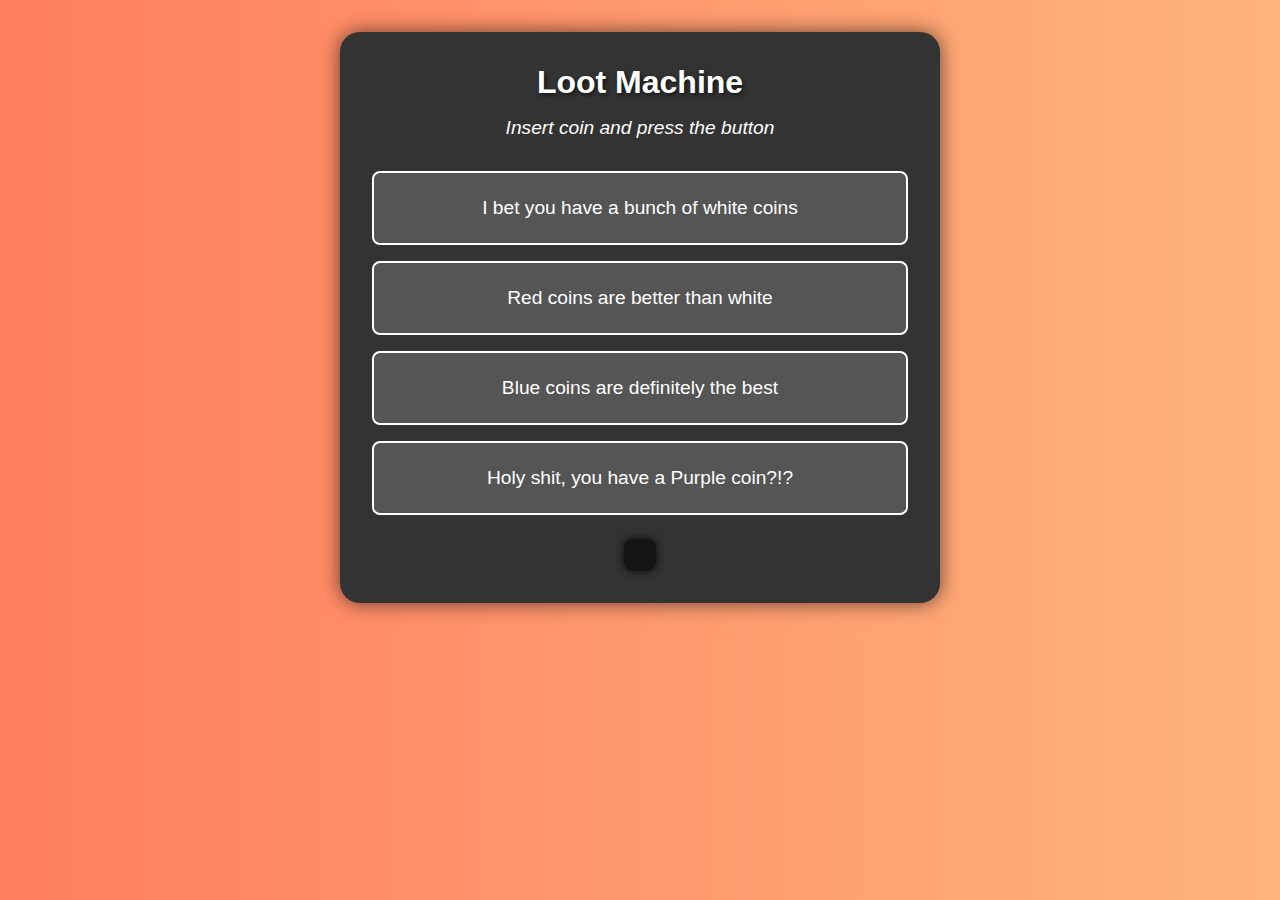
<file: index.html>
<!DOCTYPE html>
<html lang="en">
<head>
    <meta charset="UTF-8">
    <meta name="viewport" content="width=device-width, initial-scale=1.0">
    <title>It's all bad.  You're probably going to die.</title>
    <link rel="stylesheet" href="styles.css">
</head>
<body>
    <div id="machine">
        <h1>Loot Machine</h1>
        <p>Insert coin and press the button</p>
        <button onclick="pullGacha('common')">I bet you have a bunch of white coins</button>
        <button onclick="checkPasswordAndPullGacha(passwords.uncommon, 'uncommon')">Red coins are better than white</button>
        <button onclick="checkPasswordAndPullGacha(passwords.rare, 'rare')">Blue coins are definitely the best</button>
        <button onclick="checkPasswordAndPullGacha(passwords.special, 'special')">Holy shit, you have a Purple coin?!?</button>
        <div id="result"></div>
    </div>
    <script src="gacha.js"></script>
    <script src="passwords.js"></script>
</body>
</html>
</file>
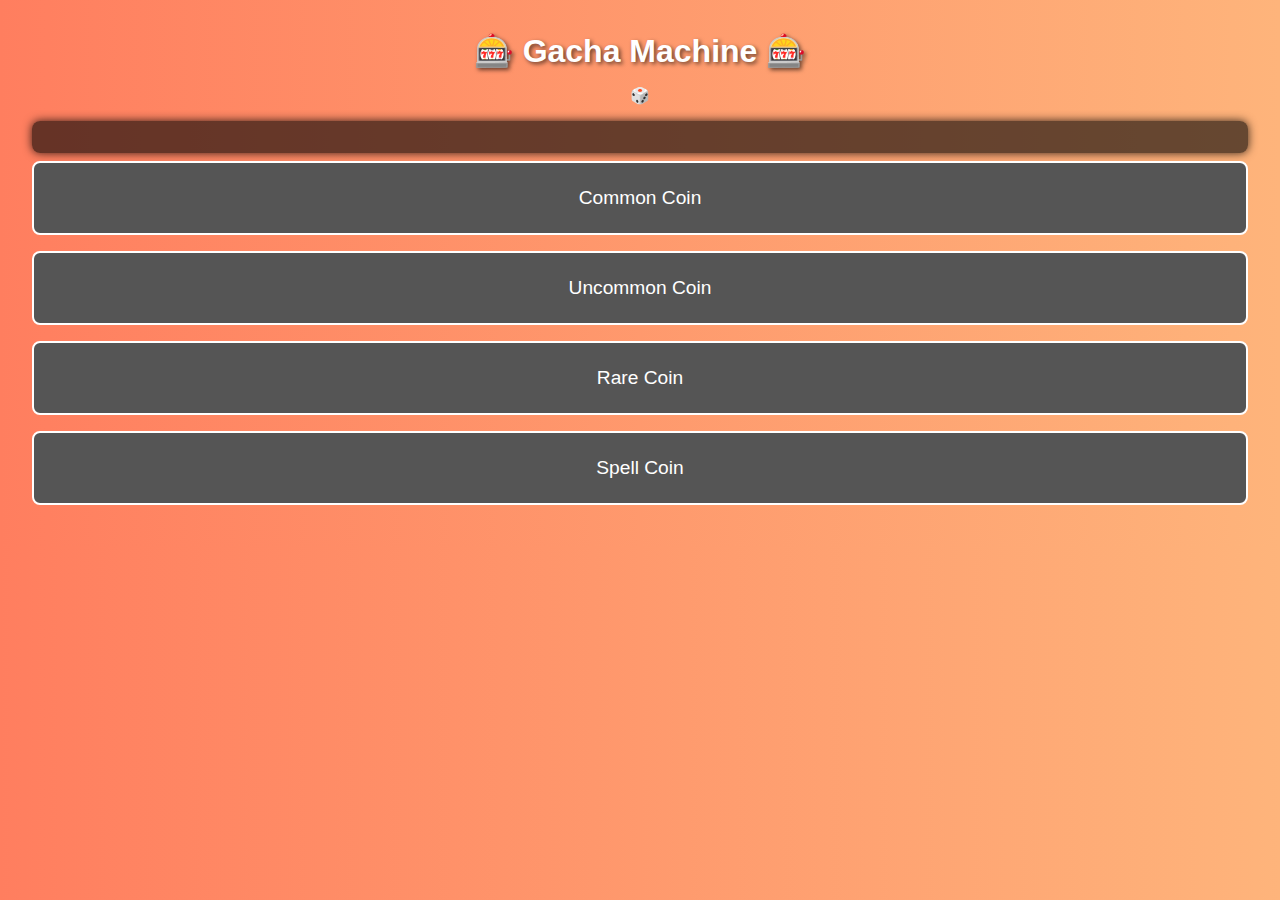
<file: main.html>
<!DOCTYPE html>
<html lang="en">
<head>
    <meta charset="UTF-8">
    <meta name="viewport" content="width=device-width, initial-scale=1.0">
    <title>Gacha Machine</title>
    <link rel="stylesheet" href="styles.css">
</head>
<body>
    <div class="container">
        <h1>🎰 Gacha Machine 🎰</h1>
        <div id="gacha-machine">
            <div id="gacha-slot">🎲</div>
            <div id="result"></div>
        </div>
        <div class="buttons">
            <button onclick="pullGacha('common')">Common Coin</button>
            <button onclick="pullGacha('uncommon')">Uncommon Coin</button>
            <button onclick="pullGacha('rare')">Rare Coin</button>
            <button onclick="pullGacha('spell')">Spell Coin</button>
        </div>
    </div>
    <script src="gacha.js"></script>
</body>
</html>
</file>
<file: styles.css>
/* Reset some basic styles */
* {
    margin: 0;
    padding: 0;
    box-sizing: border-box;
}

/* Apply a background gradient to the whole page */
body {
    font-family: 'Arial', sans-serif;
    background: linear-gradient(to right, #ff7e5f, #feb47b);
    color: #fff;
    text-align: center;
    padding: 2rem;
}

/* Style the container for the machine */
#machine {
    background: #333;
    border-radius: 20px;
    padding: 2rem;
    width: 50%; /* Set the width to 50% of the browser window */
    max-width: 600px; /* Optional: Set a maximum width to prevent it from getting too wide */
    margin: 0 auto; /* Center the container horizontally */
    box-shadow: 0 0 20px rgba(0, 0, 0, 0.6);
    position: relative;
    display: flex;
    flex-direction: column;
    align-items: center;
}

/* Style the main heading */
h1 {
    font-size: 2rem;
    margin-bottom: 1rem;
    text-shadow: 2px 2px 4px rgba(0, 0, 0, 0.6);
}

/* Style the paragraph */
p {
    font-size: 1.2rem;
    margin-bottom: 1.5rem; /* Adjusted margin to fit with the stacked buttons */
    color: #fff;
    font-style: italic;
}

/* Style the buttons */
button {
    background-color: #555;
    color: #fff;
    border: 2px solid #fff;
    border-radius: 8px;
    padding: 1.5rem 2rem; /* Larger padding */
    font-size: 1.2rem; /* Larger font size */
    cursor: pointer;
    margin: 0.5rem 0; /* Stack buttons vertically with margin */
    transition: background-color 0.3s, transform 0.2s;
    width: 100%; /* Full width of the container */
}

button:hover {
    background-color: #777;
    transform: scale(1.05);
}

button:active {
    background-color: #999;
    transform: scale(0.95);
}

/* Style the result display */
#result {
    margin-top: 1rem;
    font-size: 1.5rem;
    background: rgba(0, 0, 0, 0.6);
    padding: 1rem;
    border-radius: 8px;
    box-shadow: 0 0 10px rgba(0, 0, 0, 0.8);
}
</file>
